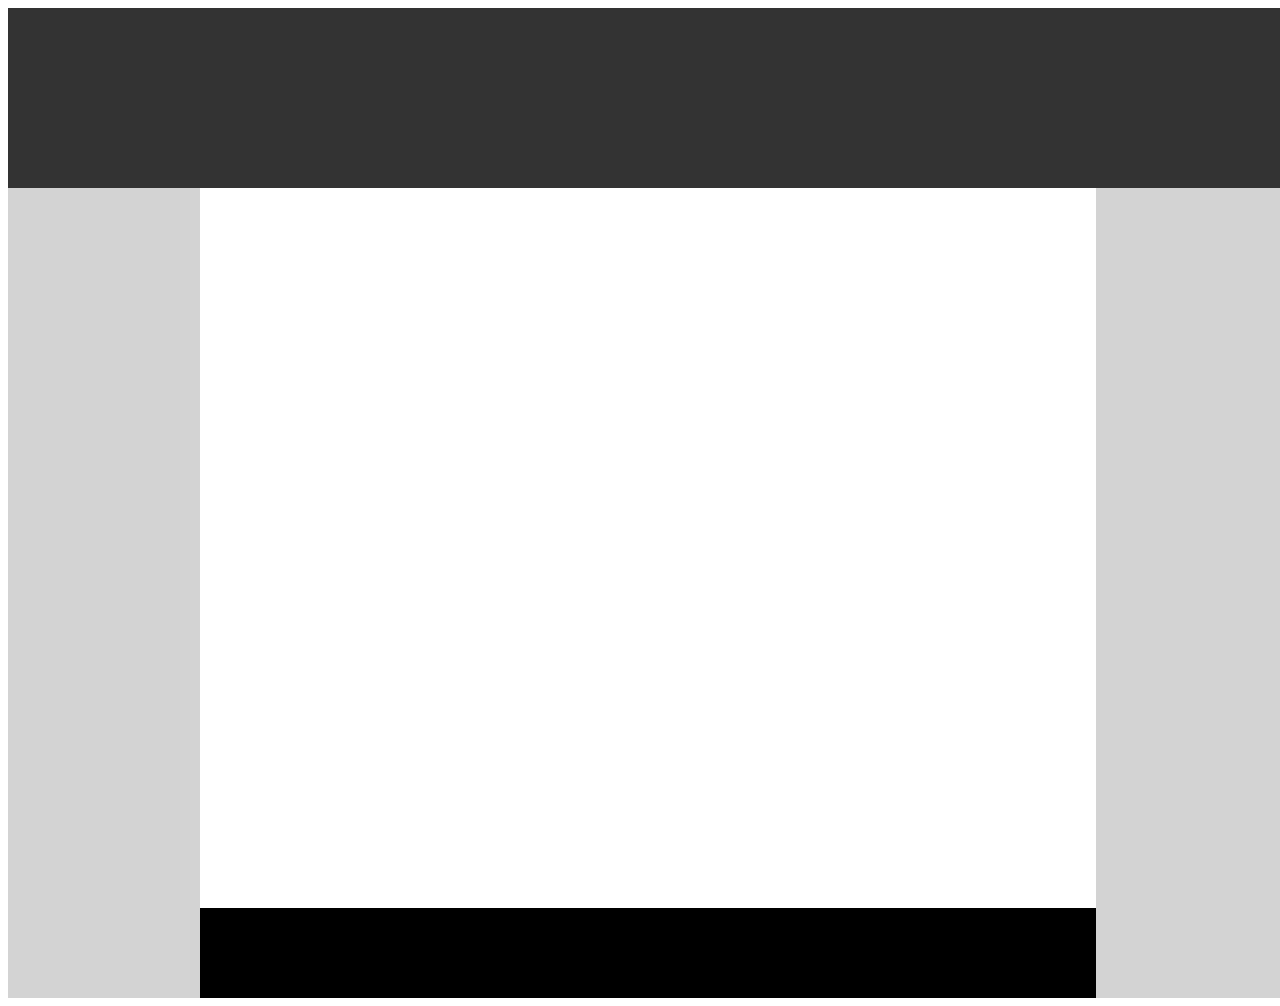
<file: drill-1/index.html>
<!DOCTYPE html>
<html lang="en">
<head>
    <meta charset="UTF-8">
    <meta http-equiv="X-UA-Compatible" content="IE=edge">
    <meta name="viewport" content="width=device-width, initial-scale=1.0">
    <meta name="keywords" content="ultimate, best, layout website">
    <link rel="stylesheet" href="index.css">
    <title>Basic layout</title>
</head>
<body>
    <header></header>
    <main>
        <article></article>
        <section></section>
    </main>
    
</body>
</html>
</file>
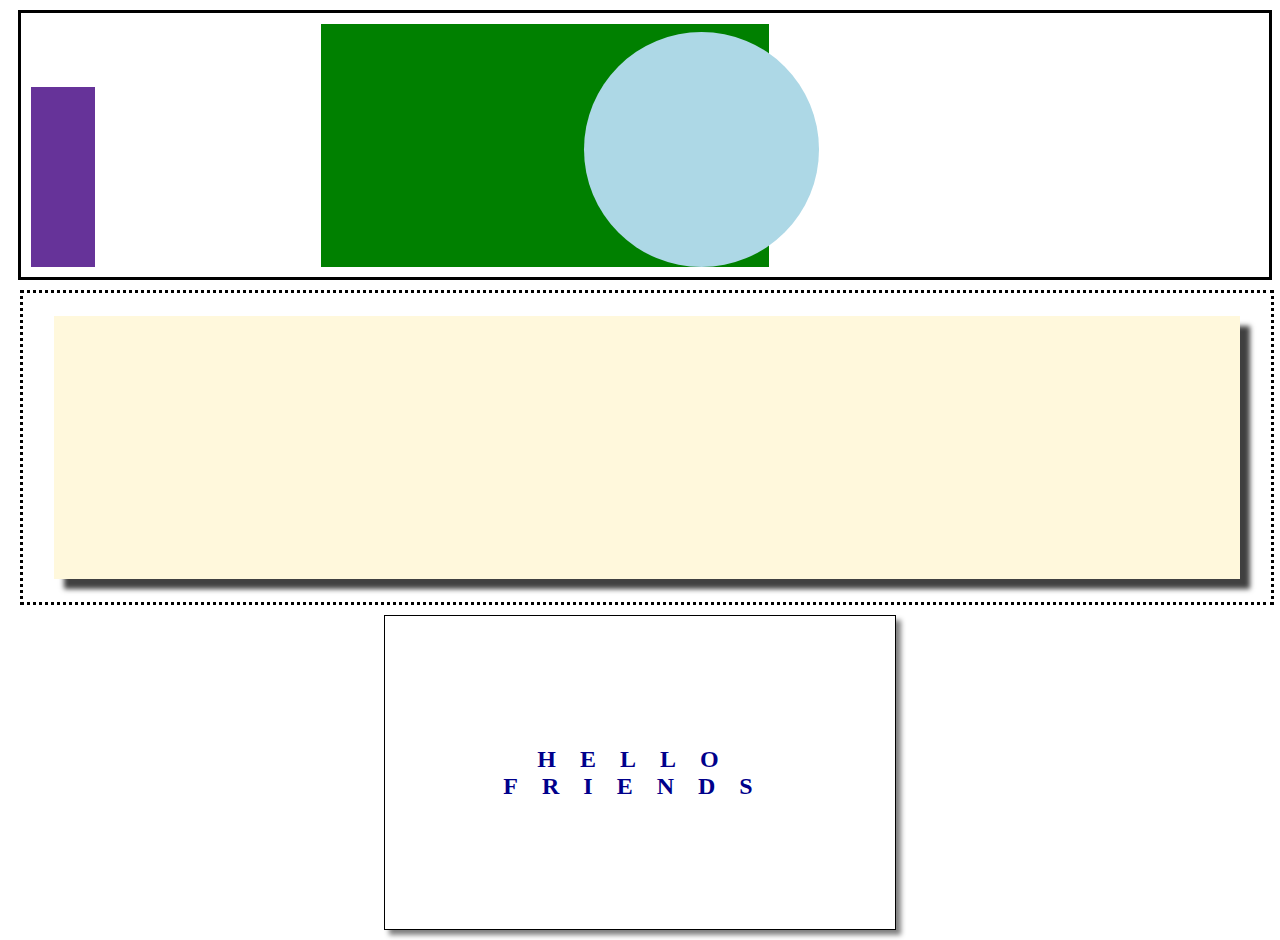
<file: drill-2/index.html>
<!DOCTYPE html>
<html lang="en">
<head>
    <meta charset="UTF-8">
    <meta http-equiv="X-UA-Compatible" content="IE=edge">
    <meta name="viewport" content="width=device-width, initial-scale=1.0">
    <link rel="stylesheet" href="index.css">
    <title>Document</title>
</head>
<body>
    <section>
        <div class="purple"></div>
        <div class="green"></div>
        <div class="blue"></div>
    </section>
    <main>
        <div class="yellow"></div>
    </main>

    <article>
        <p>hello <br/> friends</p>
    </article>
</body>
</html>
</file>
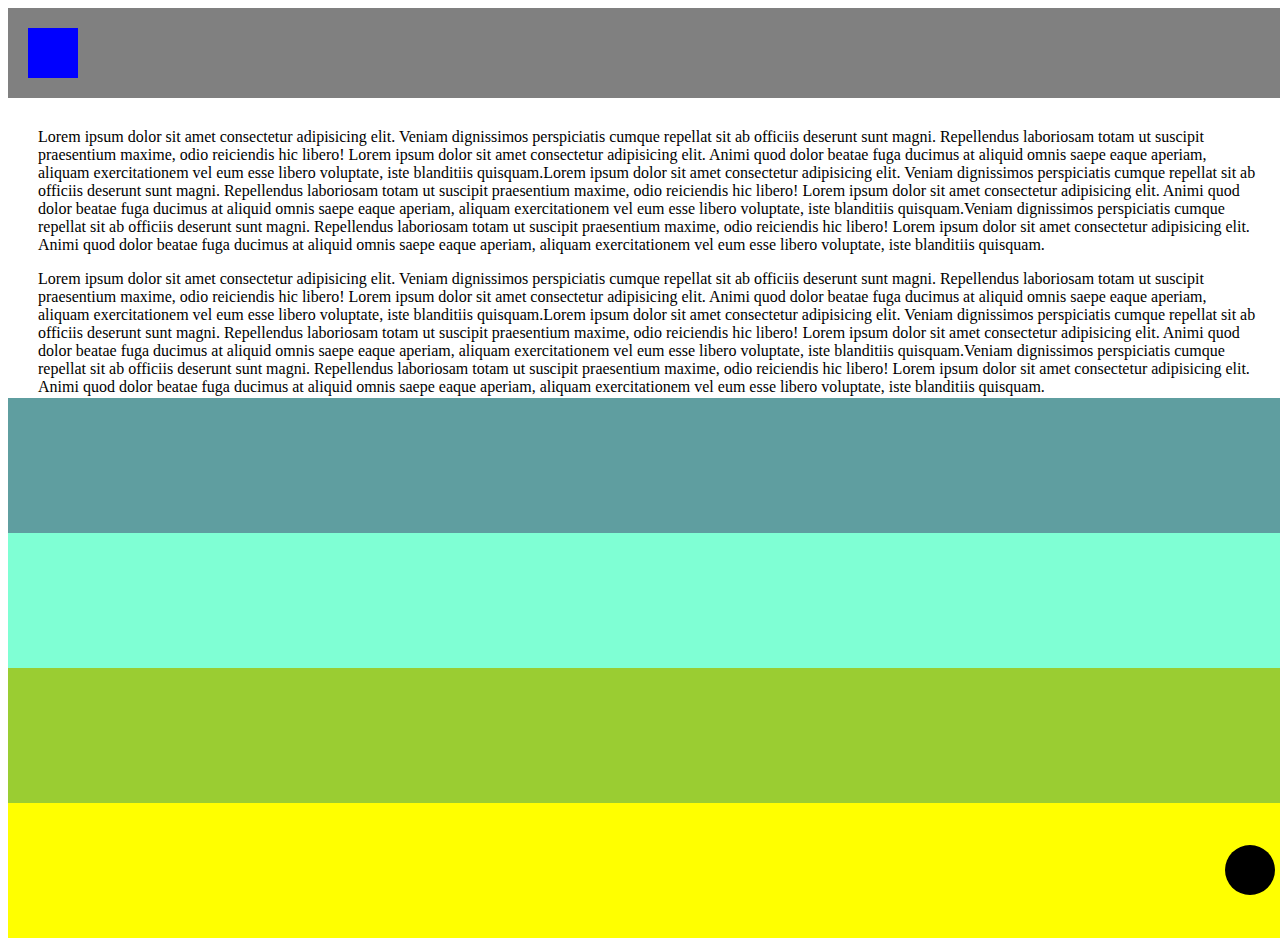
<file: drill-3/index.html>
<!-- be sure to look at the example gif as well -->
<!DOCTYPE html>
<html lang="en">
<head>
    <meta charset="UTF-8">
    <meta http-equiv="X-UA-Compatible" content="IE=edge">
    <meta name="viewport" content="width=device-width, initial-scale=1.0">
    <link rel="stylesheet" href="index.css">
    <title>Document</title>
    <link rel="stylesheet" href="https://cdnjs.cloudflare.com/ajax/libs/font-awesome/6.2.1/css/all.min.css" integrity="sha512-MV7K8+y+gLIBoVD59lQIYicR65iaqukzvf/nwasF0nqhPay5w/9lJmVM2hMDcnK1OnMGCdVK+iQrJ7lzPJQd1w==" crossorigin="anonymous" referrerpolicy="no-referrer" />
</head>
<body>
    <header>
        <div class="logo"></div>
    </header>
    <main>
        <div class='content'>
        <p>Lorem ipsum dolor sit amet consectetur adipisicing elit. Veniam dignissimos perspiciatis cumque repellat sit ab officiis deserunt sunt magni. Repellendus laboriosam totam ut suscipit praesentium maxime, odio reiciendis hic libero! Lorem ipsum dolor sit amet consectetur adipisicing elit. Animi quod dolor beatae fuga ducimus at aliquid omnis saepe eaque aperiam, aliquam exercitationem vel eum esse libero voluptate, iste blanditiis quisquam.Lorem ipsum dolor sit amet consectetur adipisicing elit. Veniam dignissimos perspiciatis cumque repellat sit ab officiis deserunt sunt magni. Repellendus laboriosam totam ut suscipit praesentium maxime, odio reiciendis hic libero! Lorem ipsum dolor sit amet consectetur adipisicing elit. Animi quod dolor beatae fuga ducimus at aliquid omnis saepe eaque aperiam, aliquam exercitationem vel eum esse libero voluptate, iste blanditiis quisquam.Veniam dignissimos perspiciatis cumque repellat sit ab officiis deserunt sunt magni. Repellendus laboriosam totam ut suscipit praesentium maxime, odio reiciendis hic libero! Lorem ipsum dolor sit amet consectetur adipisicing elit. Animi quod dolor beatae fuga ducimus at aliquid omnis saepe eaque aperiam, aliquam exercitationem vel eum esse libero voluptate, iste blanditiis quisquam.</p>
        <p>Lorem ipsum dolor sit amet consectetur adipisicing elit. Veniam dignissimos perspiciatis cumque repellat sit ab officiis deserunt sunt magni. Repellendus laboriosam totam ut suscipit praesentium maxime, odio reiciendis hic libero! Lorem ipsum dolor sit amet consectetur adipisicing elit. Animi quod dolor beatae fuga ducimus at aliquid omnis saepe eaque aperiam, aliquam exercitationem vel eum esse libero voluptate, iste blanditiis quisquam.Lorem ipsum dolor sit amet consectetur adipisicing elit. Veniam dignissimos perspiciatis cumque repellat sit ab officiis deserunt sunt magni. Repellendus laboriosam totam ut suscipit praesentium maxime, odio reiciendis hic libero! Lorem ipsum dolor sit amet consectetur adipisicing elit. Animi quod dolor beatae fuga ducimus at aliquid omnis saepe eaque aperiam, aliquam exercitationem vel eum esse libero voluptate, iste blanditiis quisquam.Veniam dignissimos perspiciatis cumque repellat sit ab officiis deserunt sunt magni. Repellendus laboriosam totam ut suscipit praesentium maxime, odio reiciendis hic libero! Lorem ipsum dolor sit amet consectetur adipisicing elit. Animi quod dolor beatae fuga ducimus at aliquid omnis saepe eaque aperiam, aliquam exercitationem vel eum esse libero voluptate, iste blanditiis quisquam.</p>
    </div>
    </main>
    <section class="blue"></section>
    <section class="aqua"></section>
    <section class="citrine"></section>
    <section class="yellow"></section>
    <div class="black"><i class="fa-sharp fa-solid fa-question icon"></i></div>
</body>
</html>
</file>
<file: drill-1/index.css>
header {
  background-color: #333;
  width: 100vw;
  height: 20vh;
}
main {
  background-color: lightgrey;
  width: 100vw;
  height: 90vh;
}
article {
  background-color: #fff;
  width: 70vw;
  height: 80vh;
  margin: 0 auto;
}
section {
  background-color: #000;
  width: 70vw;
  height: 10vh;
  margin: 0 auto;
}
</file>
<file: drill-2/index.css>
*{
    box-sizing: border-box;
}
body{
    margin:10px;
}
section{
    border: 3px solid black;
    width: 98vw;
    height: 30vh;
    margin:8px;
    position:relative;
}
.purple {
    background-color: rebeccapurple;
    width: 5vw;
    height:20vh;
    position:absolute;
    bottom:10px;
    left:10px;
}
.green {
    background-color: green;
    width: 35vw;
    height:27vh;
    position:absolute;
    bottom:10px;
    left:300px;
}
.blue {
    background-color: lightblue;
    width: 235px;
    height:235px;
    border-radius:50%;
    position:absolute;
    bottom:10px;
    right:450px;
}
main {
    border: 3px dotted black;
    width: 98vw;
    height: 35vh;
    margin: 10px;
    display:flex;
    justify-content: center;
    align-items: center;
}
.yellow{
    background-color: cornsilk;
    width: 95%;
    height: 85%;
    box-shadow: 10px 10px 5px 0px rgba(0,0,0,0.75);
}
article{
    height: 35vh;
    width: 40vw;
    border: 1px solid black;
    box-shadow: 5px 5px 5px 0px grey;
    margin:0 auto;
    display: flex;
    align-items: center;
    justify-content: center;
}
p {
    text-transform:uppercase;
    color:darkblue;
    letter-spacing: 1em;
    font-size: x-large;
    font-weight: 800;
    text-align: center;
   
}
</file>
<file: drill-3/index.css>
header {
  width: 100vw;
  height: 10vh;
  background-color: grey;
  position: relative;
}
.logo {
  width: 50px;
  height: 50px;
  background-color: blue;
  position: absolute;
  top: 20px;
  left: 20px;
}
main {
  background-color: #fff;
  width: 100vw;
  height: 30vh;
}
.content {
  margin: 30px;
}
section {
  width: 100vw;
  height: 15vh;
}

.blue {
  background-color: cadetblue;
}
.aqua {
  background-color: aquamarine;
}
.citrine {
  background-color: yellowgreen;
}
.yellow {
  background-color: yellow;
}
.black {
  width: 50px;
  height: 50px;
  border-radius: 50%;
  background-color: black;
  position: fixed;
  bottom: 5px;
  right: 5px;
  display: flex;
  justify-content: center;
  align-items: center;
}
i.icon{
    color:#fff;
    font-size: large;
}
</file>
